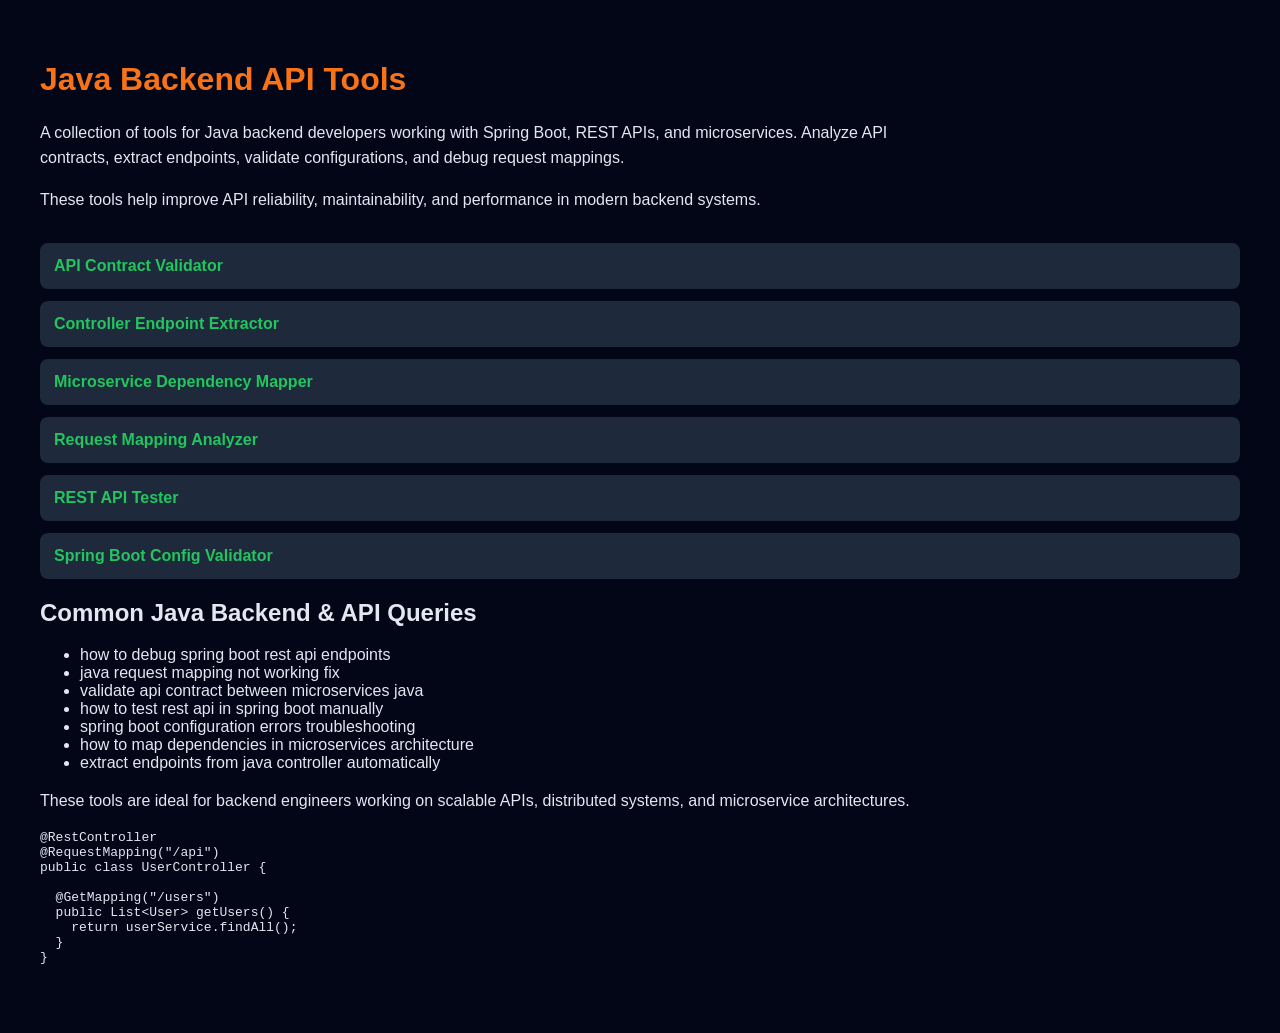
<file: index.html>
<!DOCTYPE html>
<html lang="en">
<head>
  <meta charset="UTF-8">
  <title>Java Backend API Tools – Spring Boot, REST & Microservices Analysis</title>
  <meta name="viewport" content="width=device-width, initial-scale=1.0">

  <!-- Google verification -->
  <meta name="google-site-verification" content="PkLa_ViOo6FAHpvh8SacceMb95o9tePRdrqLNBz9X1M" />

  <!-- SEO -->
  <meta name="description" content="Java backend API tools for analyzing Spring Boot configuration, REST endpoints, request mapping, microservice dependencies, and API contracts.">
  <meta name="keywords" content="java backend tools, spring boot api analyzer, rest api tester java, microservice dependency mapper, java request mapping analyzer, api contract validation java">

  <!-- AdSense -->
  <meta name="google-adsense-account" content="ca-pub-XXXXXXXXXXXXXXXX">

  <!-- Open Graph -->
  <meta property="og:title" content="Java Backend API Tools – Spring Boot & REST Debugging">
  <meta property="og:description" content="Analyze Java APIs, endpoints, microservices, and Spring Boot configurations.">
  <meta property="og:type" content="website">

  <style>
    body {
      font-family: Arial, sans-serif;
      background: #020617;
      color: #e2e8f0;
      margin: 0;
      padding: 40px;
    }
    h1 {
      color: #f97316;
    }
    p {
      max-width: 900px;
      line-height: 1.6;
    }
    .tools {
      margin-top: 30px;
    }
    .tool {
      background: #1e293b;
      padding: 14px;
      margin-bottom: 12px;
      border-radius: 8px;
      transition: 0.2s;
    }
    .tool:hover {
      background: #334155;
    }
    a {
      color: #22c55e;
      text-decoration: none;
      font-weight: bold;
    }
    a:hover {
      text-decoration: underline;
    }
  </style>
</head>
<body>

  <h1>Java Backend API Tools</h1>

  <p>
    A collection of tools for Java backend developers working with Spring Boot,
    REST APIs, and microservices. Analyze API contracts, extract endpoints,
    validate configurations, and debug request mappings.
  </p>

  <p>
    These tools help improve API reliability, maintainability, and performance
    in modern backend systems.
  </p>

  <div class="tools">

    <div class="tool"><a href="./java_api_contract_validator/">API Contract Validator</a></div>
    <div class="tool"><a href="./java_controller_endpoint_extractor/">Controller Endpoint Extractor</a></div>
    <div class="tool"><a href="./java_microservice_dependency_mapper/">Microservice Dependency Mapper</a></div>
    <div class="tool"><a href="./java_request_mapper_analyzer/">Request Mapping Analyzer</a></div>
    <div class="tool"><a href="./java_rest_api_tester/">REST API Tester</a></div>
    <div class="tool"><a href="./java_spring_boot_config_validator/">Spring Boot Config Validator</a></div>

  </div>

  <!-- SEO LONG TAIL -->
  <h2>Common Java Backend & API Queries</h2>

  <ul>
    <li>how to debug spring boot rest api endpoints</li>
    <li>java request mapping not working fix</li>
    <li>validate api contract between microservices java</li>
    <li>how to test rest api in spring boot manually</li>
    <li>spring boot configuration errors troubleshooting</li>
    <li>how to map dependencies in microservices architecture</li>
    <li>extract endpoints from java controller automatically</li>
  </ul>

  <p>
    These tools are ideal for backend engineers working on scalable APIs,
    distributed systems, and microservice architectures.
  </p>

  <!-- snippet SEO -->
  <pre>
@RestController
@RequestMapping("/api")
public class UserController {

  @GetMapping("/users")
  public List&lt;User&gt; getUsers() {
    return userService.findAll();
  }
}
  </pre>

</body>
</html>
</file>
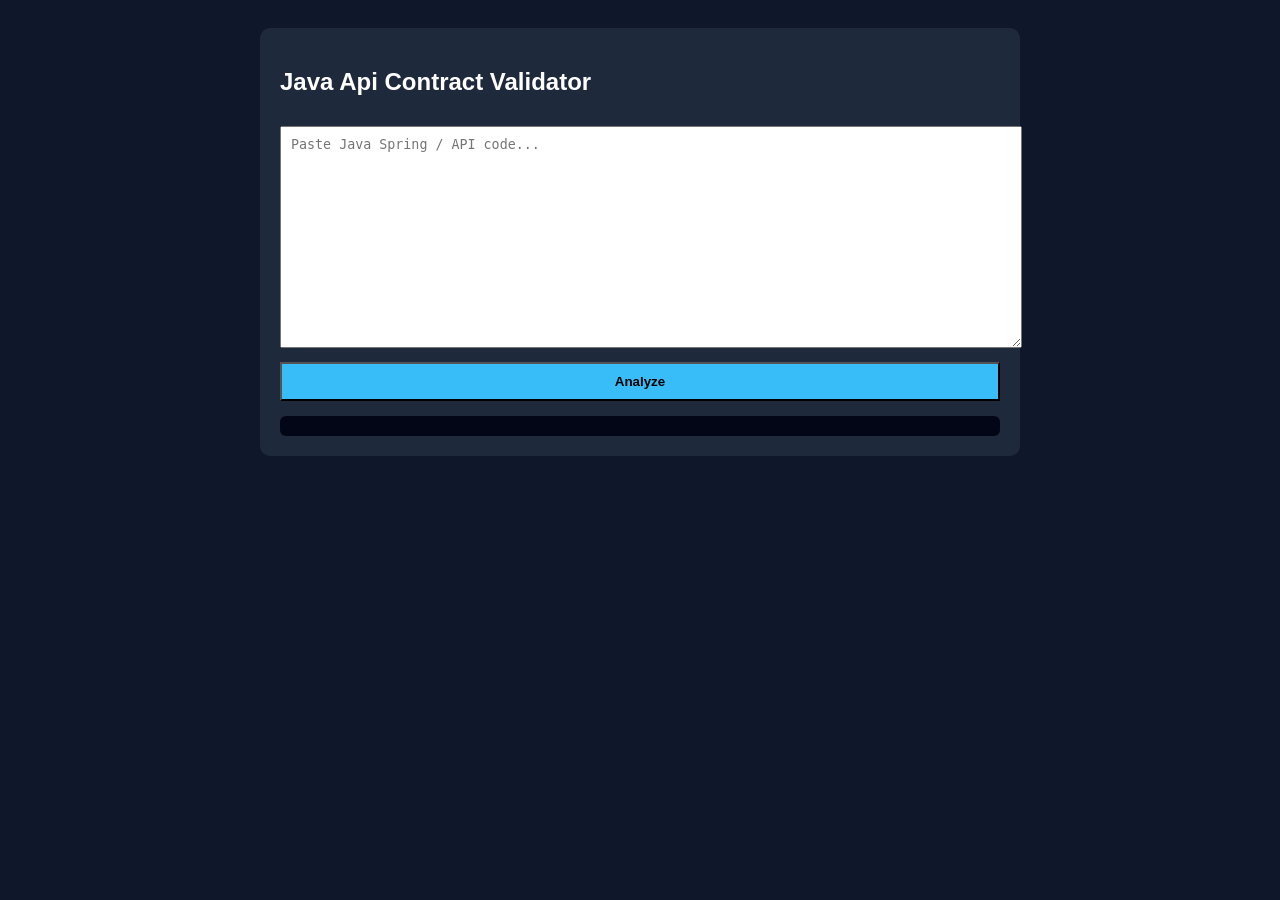
<file: java_api_contract_validator/index.html>
<!DOCTYPE html>
<html>
<head>
<meta charset="UTF-8">
<title>java_api_contract_validator</title>
<link rel="stylesheet" href="styles.css">
</head>
<body>
<div class="container">
<h2>Java Api Contract Validator</h2>

<textarea id="input" placeholder="Paste Java Spring / API code..."></textarea>

<button onclick="analyze()">Analyze</button>

<div id="result"></div>
</div>

<script src="script.js"></script>
</body>
</html>
</file>
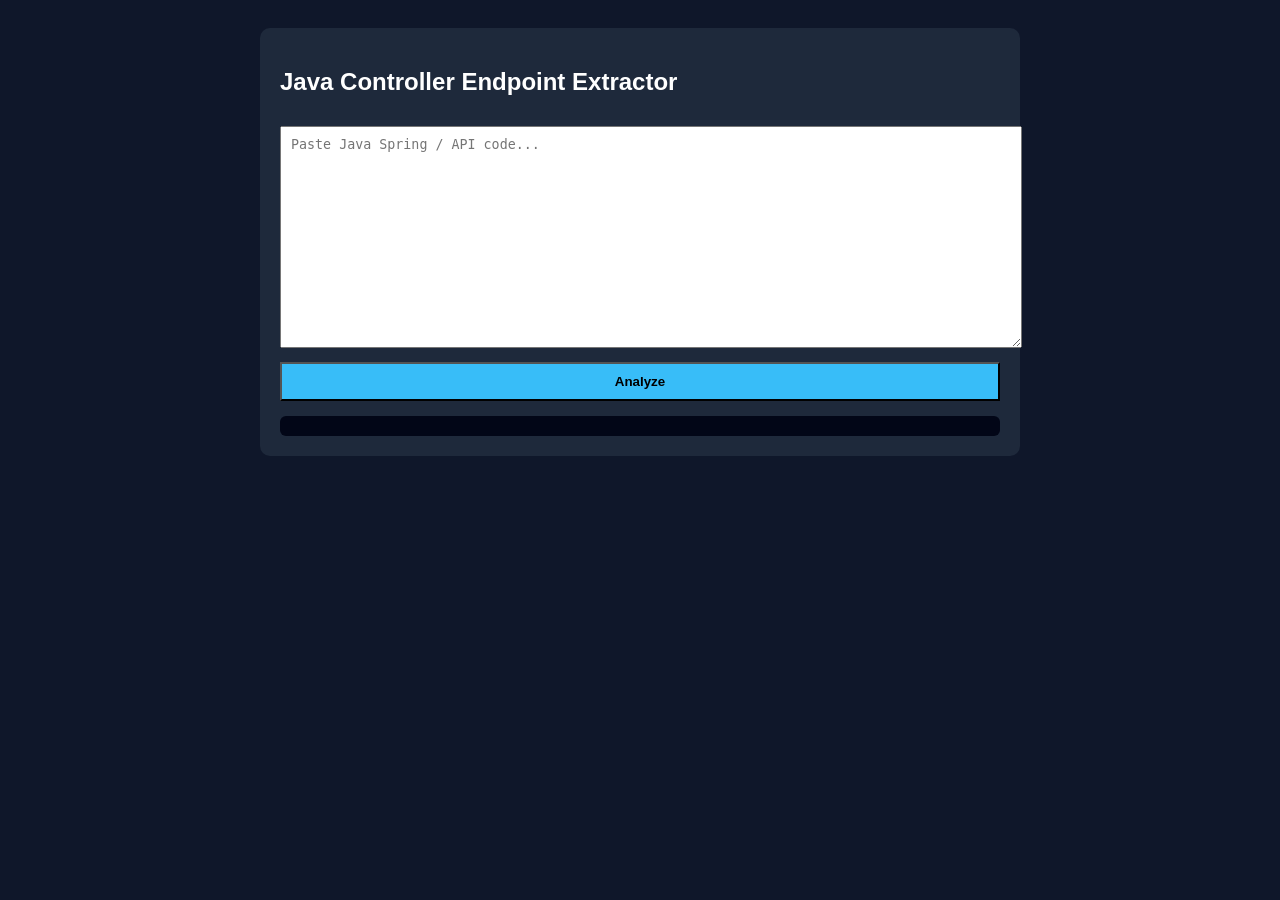
<file: java_controller_endpoint_extractor/index.html>
<!DOCTYPE html>
<html>
<head>
<meta charset="UTF-8">
<title>java_controller_endpoint_extractor</title>
<link rel="stylesheet" href="styles.css">
</head>
<body>
<div class="container">
<h2>Java Controller Endpoint Extractor</h2>

<textarea id="input" placeholder="Paste Java Spring / API code..."></textarea>

<button onclick="analyze()">Analyze</button>

<div id="result"></div>
</div>

<script src="script.js"></script>
</body>
</html>
</file>
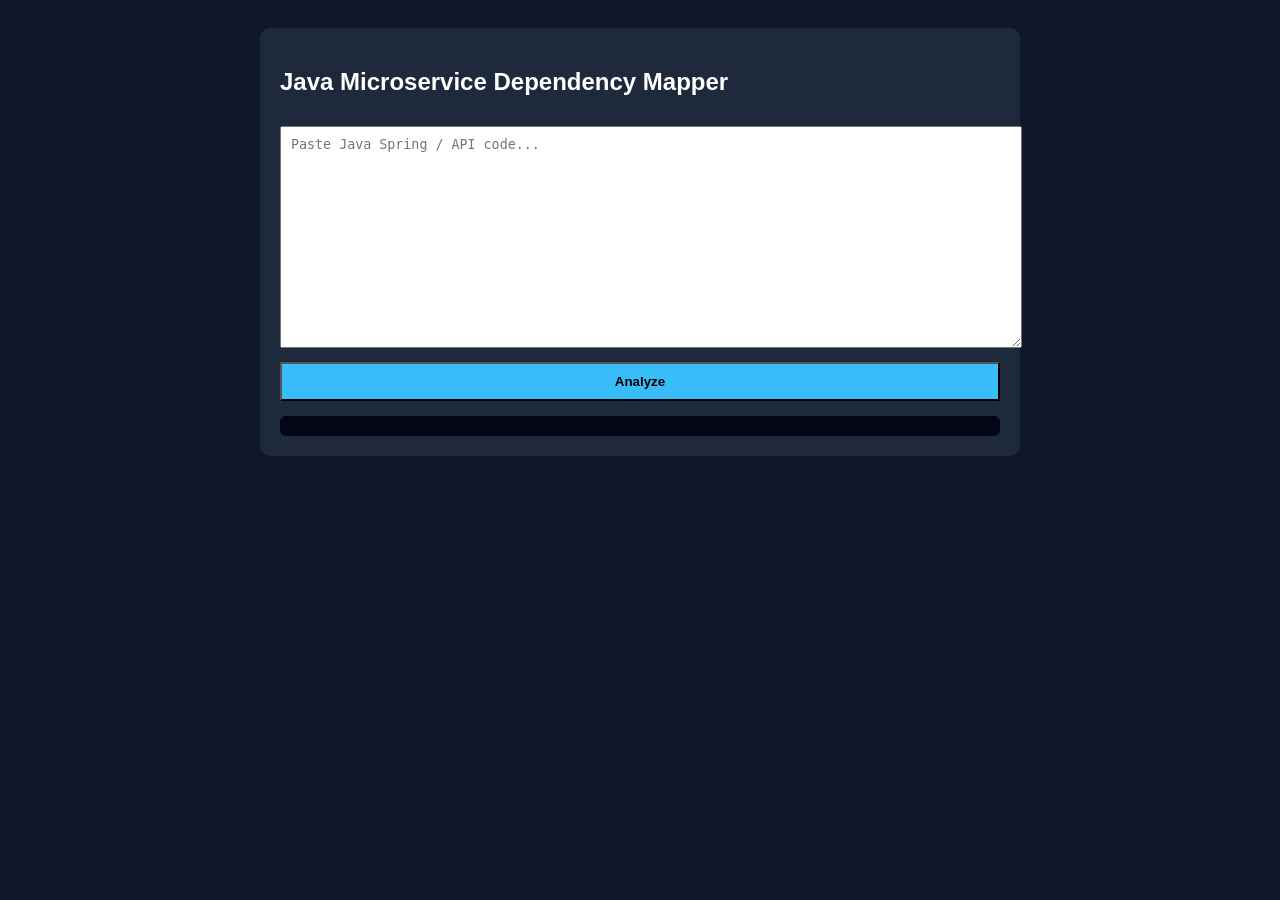
<file: java_microservice_dependency_mapper/index.html>
<!DOCTYPE html>
<html>
<head>
<meta charset="UTF-8">
<title>java_microservice_dependency_mapper</title>
<link rel="stylesheet" href="styles.css">
</head>
<body>
<div class="container">
<h2>Java Microservice Dependency Mapper</h2>

<textarea id="input" placeholder="Paste Java Spring / API code..."></textarea>

<button onclick="analyze()">Analyze</button>

<div id="result"></div>
</div>

<script src="script.js"></script>
</body>
</html>
</file>
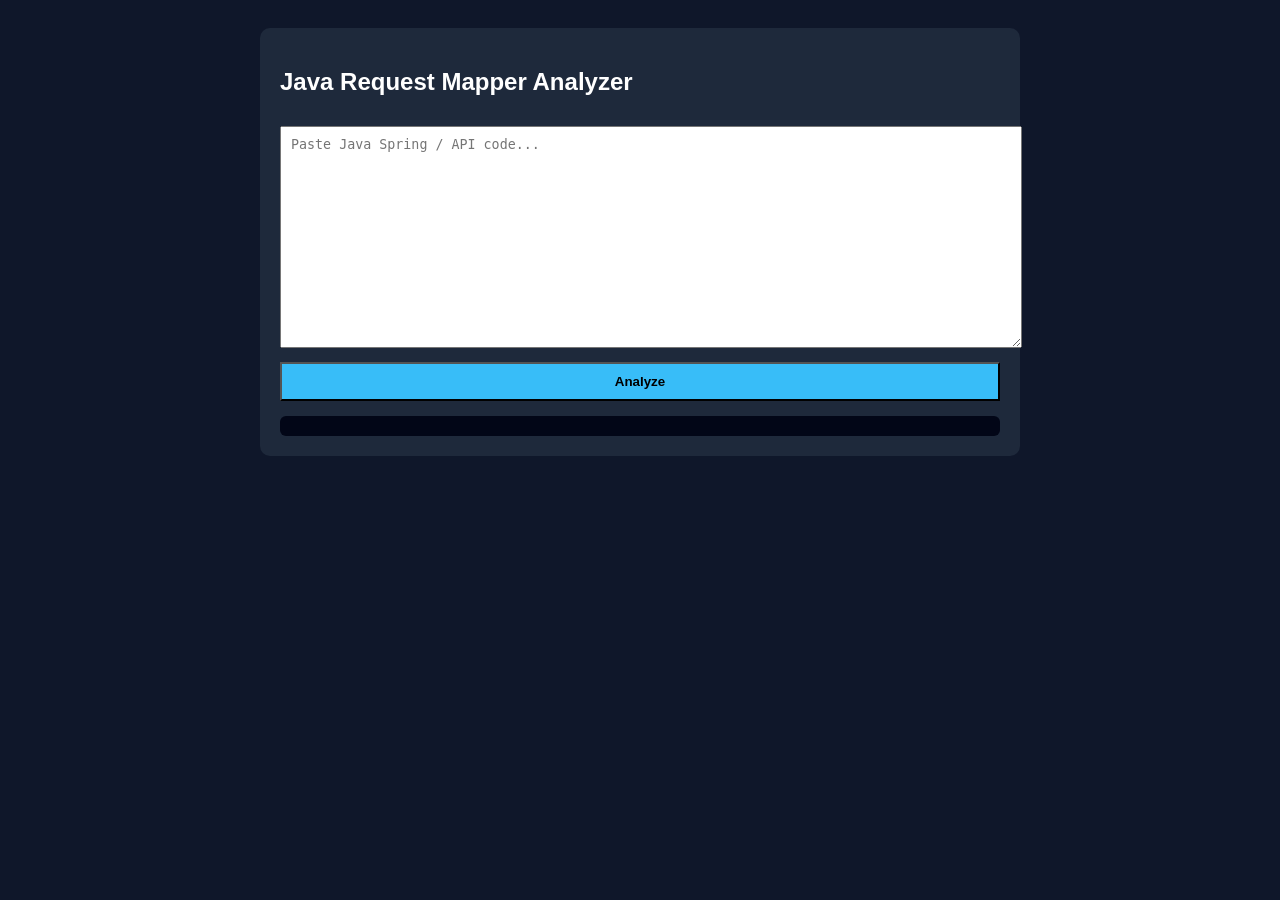
<file: java_request_mapper_analyzer/index.html>
<!DOCTYPE html>
<html>
<head>
<meta charset="UTF-8">
<title>java_request_mapper_analyzer</title>
<link rel="stylesheet" href="styles.css">
</head>
<body>
<div class="container">
<h2>Java Request Mapper Analyzer</h2>

<textarea id="input" placeholder="Paste Java Spring / API code..."></textarea>

<button onclick="analyze()">Analyze</button>

<div id="result"></div>
</div>

<script src="script.js"></script>
</body>
</html>
</file>
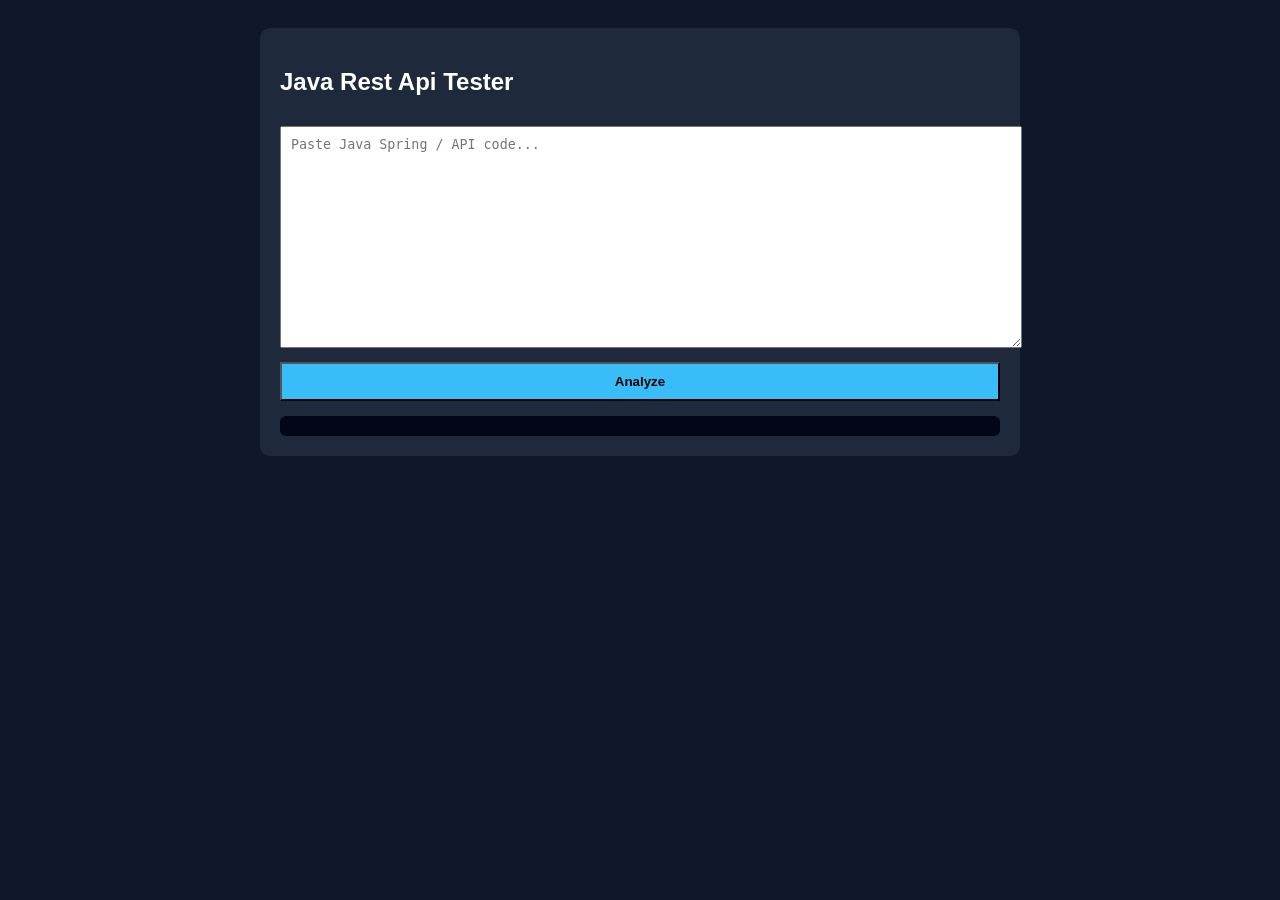
<file: java_rest_api_tester/index.html>
<!DOCTYPE html>
<html>
<head>
<meta charset="UTF-8">
<title>java_rest_api_tester</title>
<link rel="stylesheet" href="styles.css">
</head>
<body>
<div class="container">
<h2>Java Rest Api Tester</h2>

<textarea id="input" placeholder="Paste Java Spring / API code..."></textarea>

<button onclick="analyze()">Analyze</button>

<div id="result"></div>
</div>

<script src="script.js"></script>
</body>
</html>
</file>
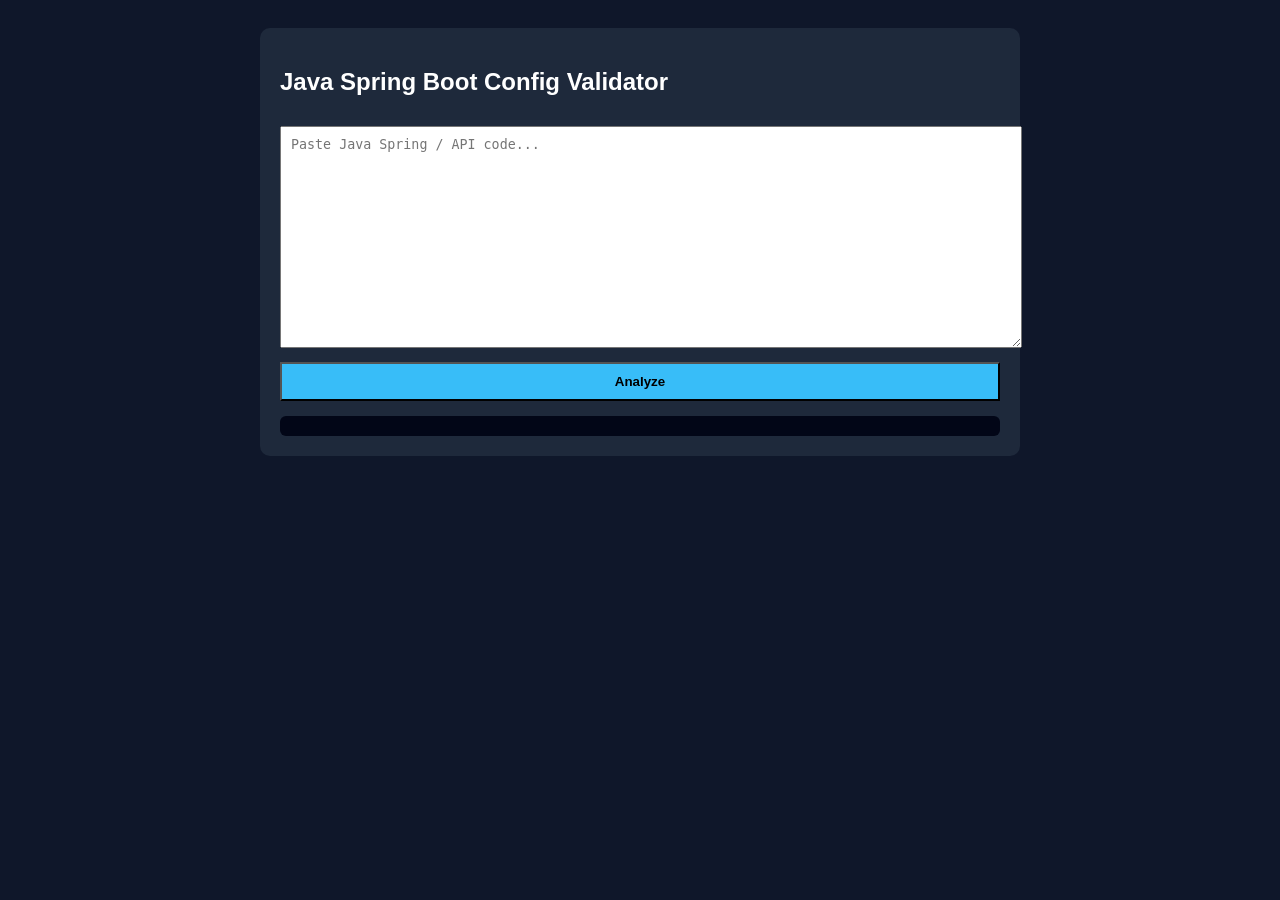
<file: java_spring_boot_config_validator/index.html>
<!DOCTYPE html>
<html>
<head>
<meta charset="UTF-8">
<title>java_spring_boot_config_validator</title>
<link rel="stylesheet" href="styles.css">
</head>
<body>
<div class="container">
<h2>Java Spring Boot Config Validator</h2>

<textarea id="input" placeholder="Paste Java Spring / API code..."></textarea>

<button onclick="analyze()">Analyze</button>

<div id="result"></div>
</div>

<script src="script.js"></script>
</body>
</html>
</file>
<file: java_api_contract_validator/styles.css>
body{font-family:Arial;background:#0f172a;color:#fff;padding:20px;}
.container{max-width:720px;margin:auto;background:#1e293b;padding:20px;border-radius:10px;}
textarea{width:100%;height:200px;margin-top:10px;padding:10px;}
button{width:100%;margin-top:10px;padding:10px;background:#38bdf8;color:#000;font-weight:bold;}
#result{margin-top:15px;background:#020617;padding:10px;border-radius:6px;white-space:pre-wrap;}
</file>
<file: java_controller_endpoint_extractor/styles.css>
body{font-family:Arial;background:#0f172a;color:#fff;padding:20px;}
.container{max-width:720px;margin:auto;background:#1e293b;padding:20px;border-radius:10px;}
textarea{width:100%;height:200px;margin-top:10px;padding:10px;}
button{width:100%;margin-top:10px;padding:10px;background:#38bdf8;color:#000;font-weight:bold;}
#result{margin-top:15px;background:#020617;padding:10px;border-radius:6px;white-space:pre-wrap;}
</file>
<file: java_microservice_dependency_mapper/styles.css>
body{font-family:Arial;background:#0f172a;color:#fff;padding:20px;}
.container{max-width:720px;margin:auto;background:#1e293b;padding:20px;border-radius:10px;}
textarea{width:100%;height:200px;margin-top:10px;padding:10px;}
button{width:100%;margin-top:10px;padding:10px;background:#38bdf8;color:#000;font-weight:bold;}
#result{margin-top:15px;background:#020617;padding:10px;border-radius:6px;white-space:pre-wrap;}
</file>
<file: java_request_mapper_analyzer/styles.css>
body{font-family:Arial;background:#0f172a;color:#fff;padding:20px;}
.container{max-width:720px;margin:auto;background:#1e293b;padding:20px;border-radius:10px;}
textarea{width:100%;height:200px;margin-top:10px;padding:10px;}
button{width:100%;margin-top:10px;padding:10px;background:#38bdf8;color:#000;font-weight:bold;}
#result{margin-top:15px;background:#020617;padding:10px;border-radius:6px;white-space:pre-wrap;}
</file>
<file: java_rest_api_tester/styles.css>
body{font-family:Arial;background:#0f172a;color:#fff;padding:20px;}
.container{max-width:720px;margin:auto;background:#1e293b;padding:20px;border-radius:10px;}
textarea{width:100%;height:200px;margin-top:10px;padding:10px;}
button{width:100%;margin-top:10px;padding:10px;background:#38bdf8;color:#000;font-weight:bold;}
#result{margin-top:15px;background:#020617;padding:10px;border-radius:6px;white-space:pre-wrap;}
</file>
<file: java_spring_boot_config_validator/styles.css>
body{font-family:Arial;background:#0f172a;color:#fff;padding:20px;}
.container{max-width:720px;margin:auto;background:#1e293b;padding:20px;border-radius:10px;}
textarea{width:100%;height:200px;margin-top:10px;padding:10px;}
button{width:100%;margin-top:10px;padding:10px;background:#38bdf8;color:#000;font-weight:bold;}
#result{margin-top:15px;background:#020617;padding:10px;border-radius:6px;white-space:pre-wrap;}
</file>
